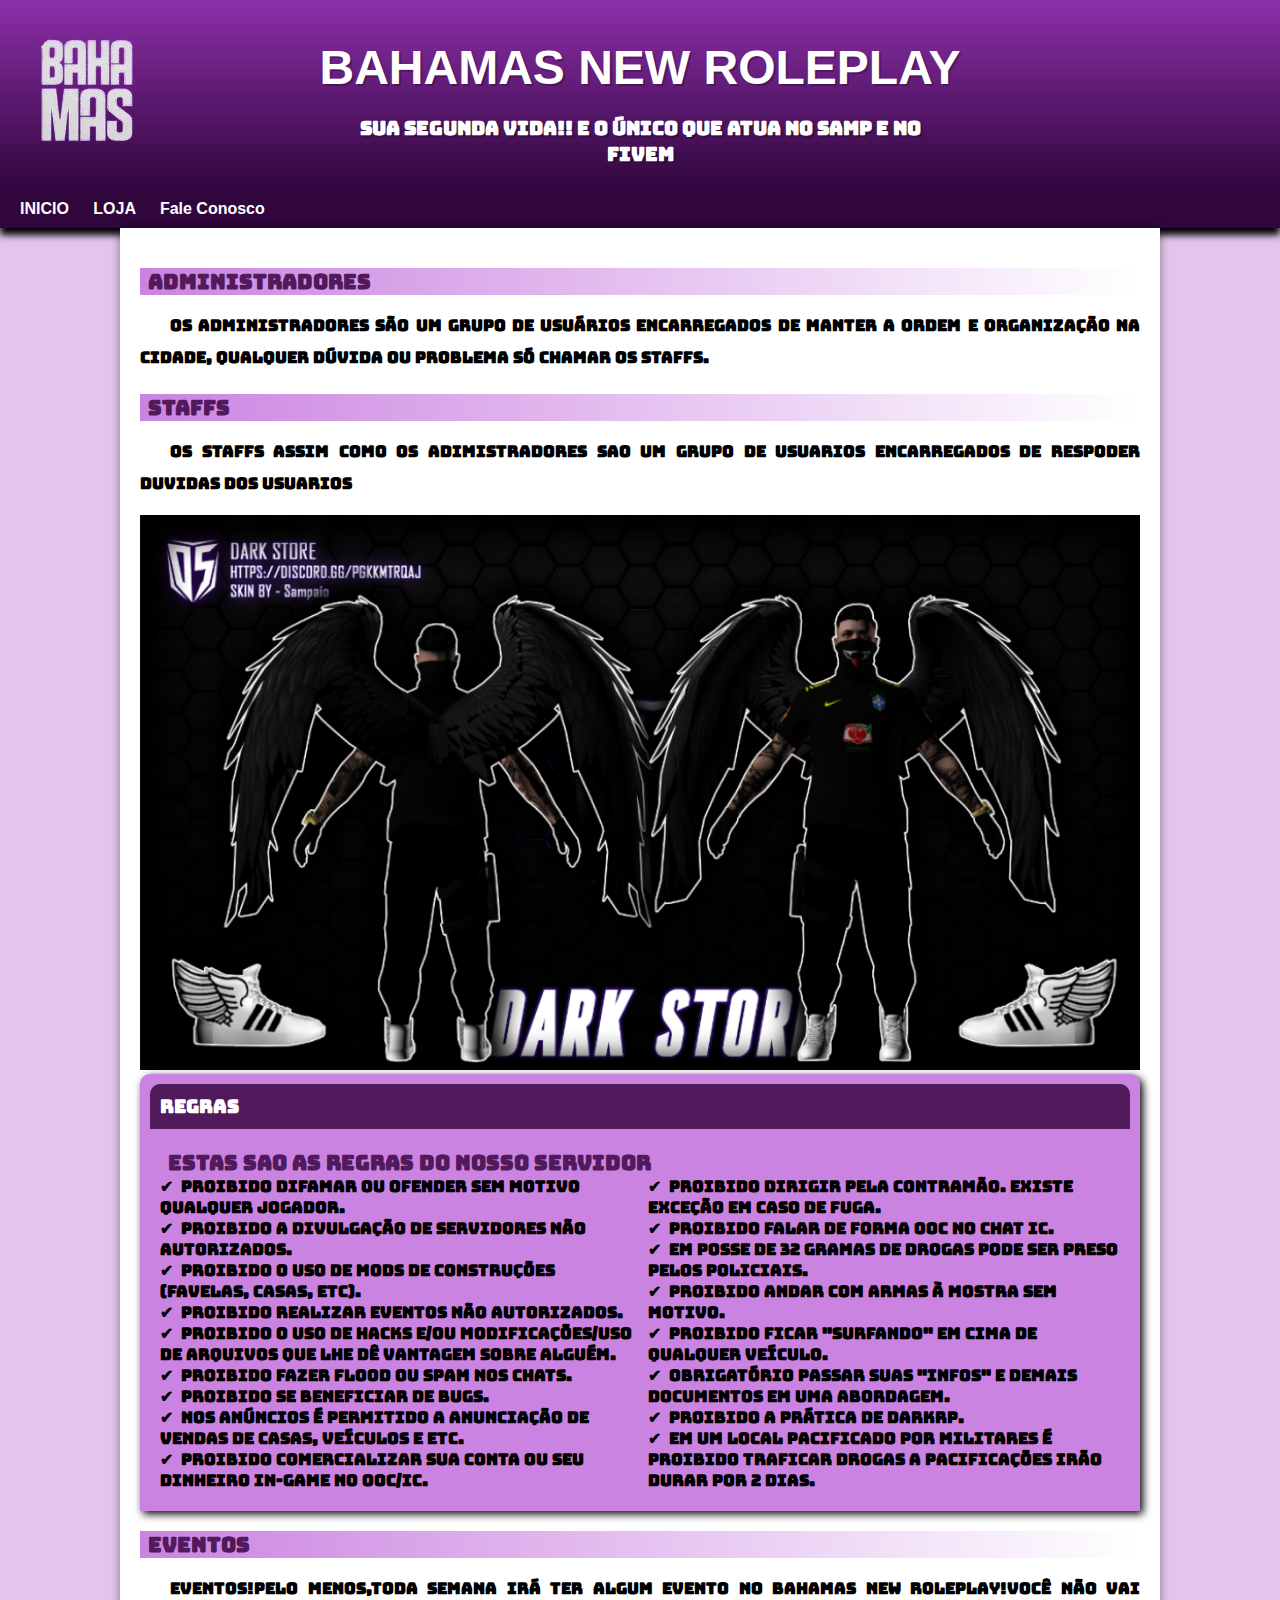
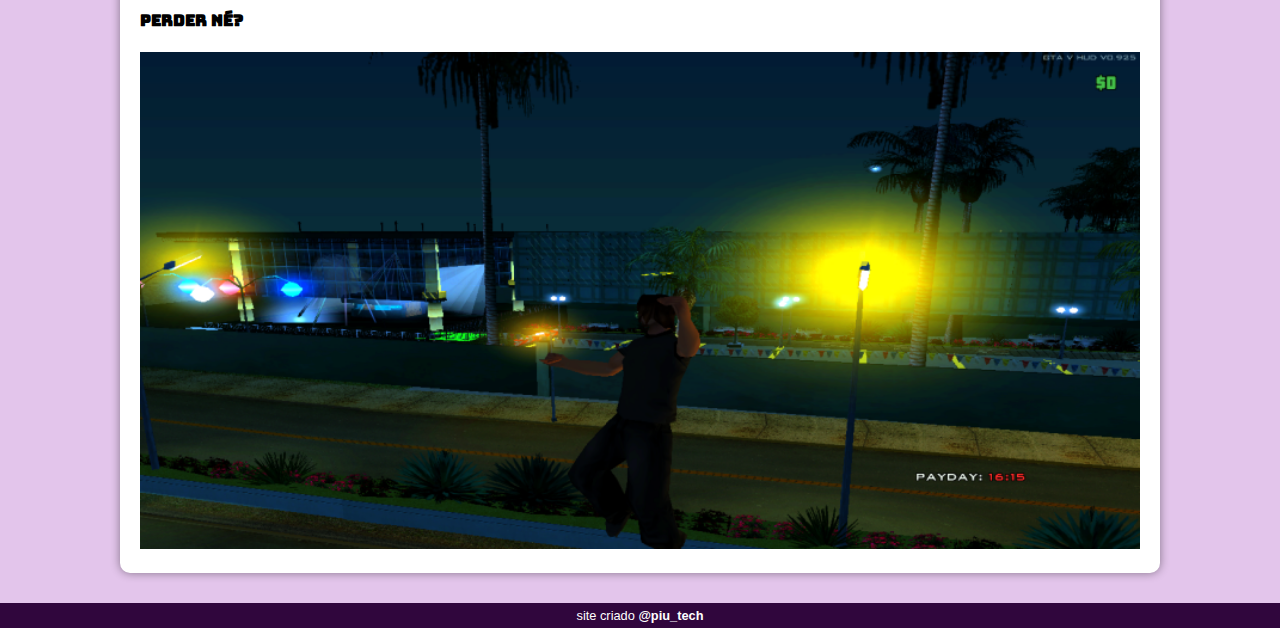
<file: index.html>
<!DOCTYPE html>
<html lang="pt-br">
<head>
    <meta charset="UTF-8">
    <meta http-equiv="X-UA-Compatible" content="IE=edge">
    <meta name="viewport" content="width=device-width, initial-scale=1.0">
    <title>>BAHAMAS NEW ROLEPLAY</title>
    <link rel="shortcut icon" href="midias/bahamas.ico" type="image/x-ivon">
    <link rel="stylesheet" href="estilo/style.css">
    <link rel="preconnect" href="https://fonts.googleapis.com">
    <link rel="preconnect" href="https://fonts.gstatic.com" crossorigin>
    <link href="https://fonts.googleapis.com/css2?family=Bungee&display=swap" rel="stylesheet">
  
</head>
<body>
    <header>
     <picture>
        <source media="(max-width:810px )" srcset="midias/bahamas-logo-peq.png">
        <img src="midias/bahamas-logo.png" alt="">
     </picture>
        <h1>BAHAMAS NEW ROLEPLAY</h1>
        <p>Sua segunda vida!! E o único que atua no Samp e no fivem </p>
    </header>
    <nav>
       <a href="#">INICIO</a>
       <a href="pag2.html">LOJA </a>
      
        <a href="https://discord.gg/tNV4WQM2" target="_blank">Fale Conosco</a>
        
    </nav>
    <main>
        <article>
           <h2> administradores  </h2>

            <p> Os  administradores   são um grupo de usuários encarregados de manter a ordem e organização na cidade, qualquer dúvida ou problema só chamar os staffs.</p>

           <h2> staffs</h2>

            <p> Os staffs assim como os adimistradores sao um grupo de usuarios encarregados de respoder duvidas dos usuarios
            </p>
            <picture>
            <source media="(max-width:670px )" srcset="midias/peq.png">   
                <img src="midias/skill.png" alt="primero mascote do android ">
            </picture>

            
         
            <aside>
                <h3>REGRAS</h3> 
   
               <h2>estas sao as regras do nosso servidor </h2>
               <ul>
                <li>Proibido difamar ou ofender sem motivo qualquer jogador.</li>
                <li>Proibido a divulgação de servidores não autorizados.</li>
                <li>Proibido o uso de mods de construções (favelas, casas, etc).</li>
                <li>Proibido realizar eventos não autorizados.</li>
                <li>Proibido o uso de hacks e/ou modificações/uso de arquivos que lhe dê vantagem sobre alguém.</li>
                <li>Proibido fazer flood ou spam nos chats.</li>
                <li>Proibido se beneficiar de bugs.</li>
                <li>Nos anúncios é permitido a anunciação de vendas de casas, veículos e etc.</li>
                <li>Proibido comercializar sua conta ou seu dinheiro in-game no OOC/IC.</li>
                <li>Proibido dirigir pela contramão. Existe exceção em caso de fuga.</li>
                <li>Proibido falar de forma OOC no chat IC.</li>
                <li>Em posse de 32 gramas de drogas pode ser preso pelos policiais.</li>
                <li>Proibido andar com armas à mostra sem motivo.</li>
                <li>Proibido ficar "surfando" em cima de qualquer veículo.</li>
                <li>Obrigatório passar suas "infos" e demais documentos em uma abordagem.</li>
                <li>Proibido a prática de DarkRP.</li>
                 <li>Em um local pacificado por militares é proibido traficar drogas a pacificações irão durar por 2 dias.</li>    
               </ul>
              
             
           </aside >
           <h2>EVENTOS</h2>
           <P>Eventos!Pelo Menos,Toda Semana Irá Ter Algum Evento No BAHAMAS NEW ROLEPLAY!Você Não Vai Perder Né?</P>
           <img src="midias/evento.png" alt="">

        </article>
    </main>
    <footer>
        <p>site criado <a href="https://www.instagram.com/piu_tech/" target="_blank"> @piu_tech </a></p>
    </footer>
</body>
</html>
</file>
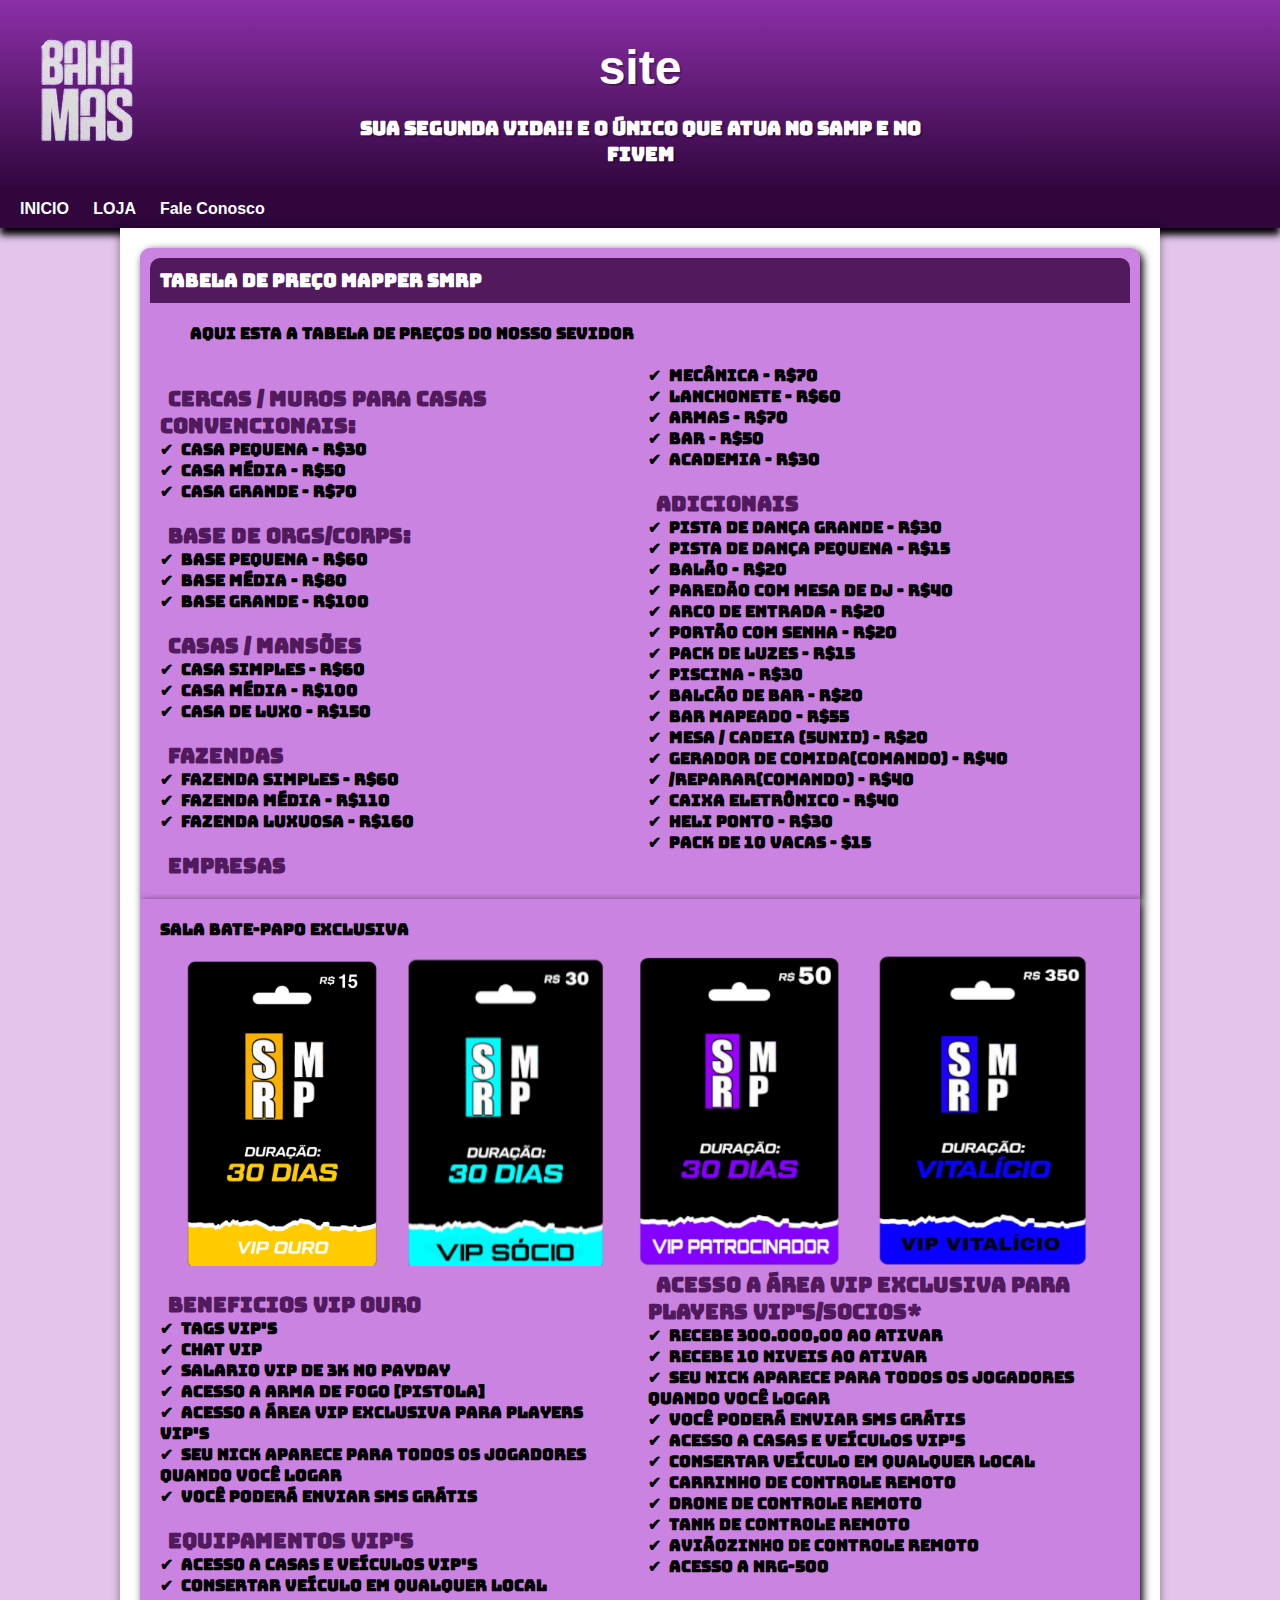
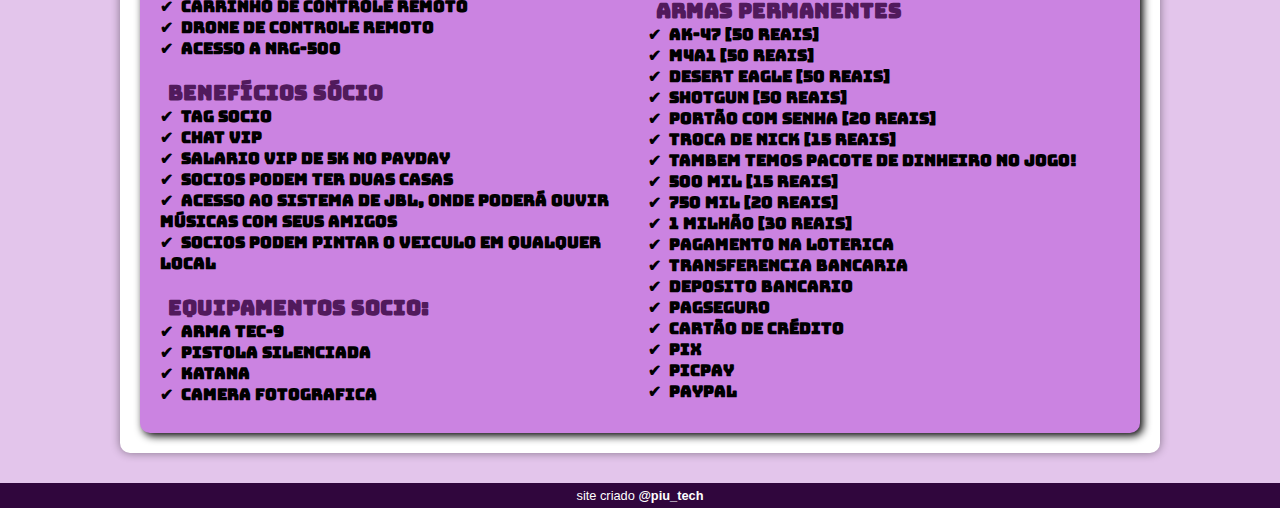
<file: pag2.html>
<!DOCTYPE html>
<html lang="pt-br">
<head>
    <meta charset="UTF-8">
    <meta http-equiv="X-UA-Compatible" content="IE=edge">
    <meta name="viewport" content="width=device-width, initial-scale=1.0">
    <title>site </title>
    <link rel="shortcut icon" href="imagens/favicon.ico" type="image/x-ivon">
    <link rel="stylesheet" href="estilo/style.css">
    <link rel="preconnect" href="https://fonts.googleapis.com">
    <link rel="preconnect" href="https://fonts.gstatic.com" crossorigin>
    <link href="https://fonts.googleapis.com/css2?family=Bungee&display=swap" rel="stylesheet">
</head>
<body>
    <header>
      <picture>
        <source media="(max-width:810px )" srcset="midias/bahamas-logo-peq.png">
        <img src="midias/bahamas-logo.png" alt="">
     </picture>
        <h1>site </h1>
        <p>Sua segunda vida!! E o único que atua no Samp e no fivem </p>
    </header>
    <nav>
       <a href="index.html">INICIO</a>
       <a href="pag2.html">LOJA </a>
      
        <a href="" target="_blank">Fale Conosco</a>
        
    </nav>
    <main>
            <aside>
             <h3>TABELA DE PREÇO MAPPER SMRP </h3>

            <p>aqui esta a tabela de preços do nosso sevidor </p>
            <ul>
                
<h2> Cercas / Muros Para casas convencionais:</h2>
 <li>Casa Pequena - R$30</li>
 <li>Casa Média     - R$50</li>
 <li> Casa Grande   - R$70</li>

 <h2>Base de Orgs/Corps:</h2>
 <li>Base Pequena  - R$60</li>
 <li>Base Média      - R$80</li>
 <li>Base Grande    - R$100</li>

 <h2>Casas / Mansões</h2>
 <li>Casa Simples  - R$60</li>
 <li>Casa Média    - R$100</li>
 <li>Casa de Luxo  - R$150</li>

 <h2>Fazendas</h2>
 <li>Fazenda Simples  - R$60</li>
 <li>Fazenda Média    - R$110</li>
 <li>Fazenda Luxuosa - R$160</li>

 <h2>Empresas</h2>
 <li>Mecânica      - R$70</li>
 <li>Lanchonete   - R$60</li>
 <li>Armas            - R$70</li>
 <li>Bar                  - R$50</li>
 <li>Academia      - R$30</li>

 <h2>Adicionais</h2>
 <li>Pista de dança Grande - R$30</li>
 <li>Pista de dança Pequena - R$15</li>
 <li>Balão - R$20</li>
 <li>Paredão com mesa de DJ - R$40</li>
 <li>Arco de entrada - R$20</li>
 <li>Portão com senha - R$20</li>
 <li>Pack de luzes - R$15</li>
 <li>Piscina - R$30</li>
 <li>Balcão de bar - R$20</li>
 <li>Bar mapeado  - R$55</li>
 <li>Mesa / cadeia (5Unid) - R$20</li>
 <li>Gerador de comida(comando) - R$40</li>
 <li>/Reparar(comando) - R$40</li>
 <li>Caixa Eletrônico - R$40</li>
 <li>Heli ponto - R$30</li>
 <li>Pack de 10 vacas - $15</li>
                
            </ul>
           
          </aside>
        <aside id="vip" >
        
     
           Sala Bate-Papo Exclusiva  </p>
          <picture class="pequeno ">
           <img src="midias/vips.png" alt="" >
          </picture>
          <ul>
            <h2>BENEFICIOS VIP ouro</h2>
            
            <li>TAGS VIP'S</li>
            
            <li>CHAT VIP</li>
            
            <li>SALARIO VIP DE 3K NO PAYDAY</li>
            
            <li>ACESSO A ARMA DE FOGO [PISTOLA]</li>
            
            <li>ACESSO A ÁREA VIP EXCLUSIVA PARA PLAYERS VIP'S</li>
            
            <li>SEU NICK APARECE PARA TODOS OS JOGADORES QUANDO VOCÊ LOGAR</li>
            
            <li>VOCÊ PODERÁ ENVIAR SMS GRÁTIS</li>
            
            
            <h2>EQUIPAMENTOS VIP'S</h2>
            
            <li>ACESSO A CASAS E VEÍCULOS VIP'S</li>
            
            <li>CONSERTAR VEÍCULO EM QUALQUER LOCAL</li>
            
            <li>CARRINHO DE CONTROLE REMOTO</li>
            
            <li>DRONE DE CONTROLE REMOTO</li>
            
            <li>ACESSO A NRG-500</li>
            
            
            <h2>BENEFÍCIOS SÓCIO </h2>
            
            <li>TAG SOCIO</li>
            
            <li>CHAT VIP</li>
            
            <li>SALARIO VIP DE 5K NO PAYDAY</li>
            
            <li>SOCIOS PODEM TER DUAS CASAS</li>
            
            <li>ACESSO AO SISTEMA DE JBL, ONDE PODERÁ OUVIR MÚSICAS COM SEUS AMIGOS</li>
            
            <li>SOCIOS PODEM PINTAR O VEICULO EM QUALQUER LOCAL</li>
            
            <h2>EQUIPAMENTOS SOCIO:</h2>
           
            <li>ARMA TEC-9</li>
            <li>PISTOLA SILENCIADA</li>
            <li>KATANA</li>
            <li>CAMERA FOTOGRAFICA</li>
            
            <h2>ACESSO A ÁREA VIP EXCLUSIVA PARA PLAYERS VIP'S/SOCIOS*</h2>
            
            <li>RECEBE 300.000,00 AO ATIVAR</li>
            
            <li>RECEBE 10 NIVEIS AO ATIVAR</li>
            
            <li>SEU NICK APARECE PARA TODOS OS JOGADORES QUANDO VOCÊ LOGAR</li>
            
            <li>VOCÊ PODERÁ ENVIAR SMS GRÁTIS</li>
            
            <li>ACESSO A CASAS E VEÍCULOS VIP'S</li>
            
            <li>CONSERTAR VEÍCULO EM QUALQUER LOCAL</li>
            
            <li>CARRINHO DE CONTROLE REMOTO</li>
            
            <li>DRONE DE CONTROLE REMOTO</li>
            
            <li>TANK DE CONTROLE REMOTO</li>
            
            <li>AVIÃOZINHO DE CONTROLE REMOTO</li>
            
            <li>ACESSO A NRG-500</li>
            
           
            <h2>ARMAS PERMANENTES</h2>
            
            <li>AK-47 [50 REAIS]</li>
            <li>M4A1 [50 REAIS]</li>
            <li>DESERT EAGLE [50 REAIS]</li>
            <li>SHOTGUN [50 REAIS]</li>
            
            <li>PORTÃO COM SENHA [20 REAIS]</li>
            
            <li>TROCA DE NICK [15 REAIS]</li>
            
            <li>TAMBEM TEMOS PACOTE DE DINHEIRO NO JOGO!</li>
            
            <li>500 Mil [15 REAIS]</li>
            <li>750 Mil [20 REAIS]</li>
            <li>1 Milhão [30 REAIS]</li>
            <li>PAGAMENTO NA LOTERICA</li>
            <li>TRANSFERENCIA BANCARIA</li>
            <li>DEPOSITO BANCARIO</li>
            <li>PAGSEGURO</li>
            <li>CARTÃO DE CRÉDITO</li>
            <li>PIX</li>
            <li>PICPAY</li>
            <li>PayPal</li>
            
          </ul>  
        </aside>
    </main>
    <footer>
        <p>site criado <a href="https://www.instagram.com/piu_tech/" target="_blank"> @piu_tech </a></p>
    </footer>
</body>
</html>
</file>
<file: estilo/style.css>
@charset "UTF-8";


:root{
    --cor0: #e3c5eb;
    --cor1: #cb83e1;
    --cor2: #c23ddc;
    --cor3: #8c2fa8;
    --cor4: #511a5c;
    --cor5: #30063d;
    --cor6: #fff;
    --cor7: #000;
    --fonte-padrao: arial, verdana, helvetica, sans-serif  ;
    --fonte-destaque: 'Bebas Neue' ;
    --fonte-android:'Bungee','cursive';
} 
*{
    margin: 0px;
    padding: 0px;
} 

body{
    background-color:var(--cor0);
     font-family: var(--fonte-padrao);
} 

header{
   background-image: linear-gradient(to bottom, var(--cor3),var(--cor5));
    min-height: 150px;
    text-align: center;
    padding-top: 40px;

}
header > h1 {
    color: var(--cor6);
    font-family: var
    (var(--fonte-destaque));
    font-size: 3em;
    margin-bottom: 20px;
    text-shadow: 2px 2px 0px rgba(0, 0, 0, 0.267);
}
header > p {
   font-family: var(--fonte-android);
   font-weight: bolder;
   font-size: 1.2em;
    color: var(--cor6);
   max-width: 600px;
   padding-right: 10px;
   padding-left: 10px;
   margin: auto;
   text-shadow: 2px 2px 0px rgba(0, 0, 0, 0.267);
}
header > picture{
    position: absolute;
  width: 120px;
  top: 0px;  
  bottom: 0px;
  left: 0px;
}
nav{
    background-color: var(--cor5);
    padding: 10px;
    box-shadow:0px 7px 7px rgb(0,0,0,192) ;
}
nav >a{
    color: var(--cor6);
    padding: 10px;
    border-radius: 5px;
    text-decoration: none;
    font-weight: bold;
    transition-duration: .5s;
}
nav > a:hover{
    background-color:var(--cor3) ;
    color:var(--cor5) ;
}
main{
   min-width: 300px;
   max-width: 1000px;
   margin: auto;
   margin-bottom: 30px;
   border-bottom-left-radius: 10px;
   border-bottom-right-radius:10px ;
   padding:20px ;
    background-color: var(--cor6);
    box-shadow: 0px 0px 10px rgba(0, 0, 0, 0.418);

}
main h1 {
    color: var(--cor5);
 font-family: var(--fonte-android);
}
main h2 {
    font-family: var(--fonte-android);
    color: var(--cor4);
    font-size: 1.3em;
    background-image: linear-gradient( to right, var(--cor1), transparent);
    text-indent: 8px;
    margin-top: 20px;

}
main p{
    font-family: var(--fonte-android);
    font-weight: bold;
    margin: 15px 0px ;
    text-align: justify;
    text-indent: 30px;
    line-height: 2em;
    font-size: 1em;
}
main strong{
    color: var(--cor4);
    font-weight:bold;
    padding: 2px 6px ;
}
main a {
    text-decoration: none;
    font-weight: bold;
    color: var(--cor5);
    background-color: var(--cor1);
    padding: 2px 6px ;
}
main a:hover{
    text-decoration: underline;
    color: var(--cor4);
}
main img{
    width: 100%;
}
article#VIP{
    padding: 20px;
    
}
main picture.pequeno{
    max-width: 1000px;
    display: block;
    margin: auto;
 
}


aside{
    background-color: var(--cor1);
    font-family: var(--fonte-android);
    font-weight: bold;
    padding: 20px;
    border-radius: 10px 10px 0px 0px ;
    box-shadow: 3px 3px 8px rgb(0,0,0,281 );
}
aside > h3{
    background-color: var(--cor4);
    color: var(--cor6);
    padding: 10px;
    margin: -10px  -10px 0px -10px;
    border-radius: 10px 10px 0px  0px ;
   
}
aside > ul{
    list-style: '\2714\00a0\ ' ;
    list-style-position: inside;
    columns: 2;
    font-weight: bold;


}
aside#vip{
    border-radius: 0px 0px 10px 10px ;
}

footer{
    background-color: var(--cor5);
    color: var(--cor6);
    text-align: center;
    font-size: 0.8em;
    padding: 5px;
    
}
footer a{
    color:var(--cor6);
    font-weight: bold;
    text-decoration: none;
}
footer a:hover{
    text-decoration: underline;
    color: var(--cor1);
}
</file>
